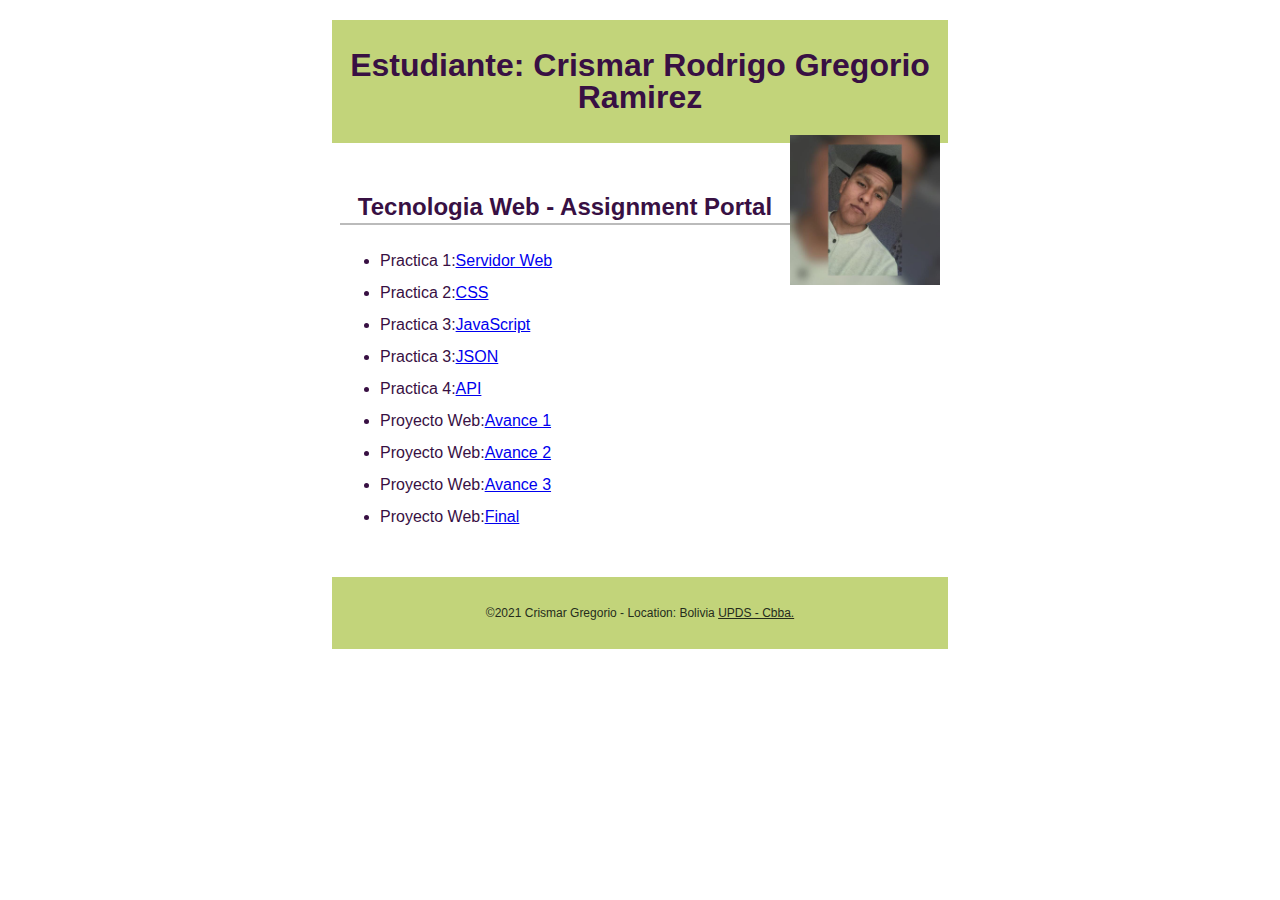
<file: index.html>
<!DOCTYPE html>
<html lang="es">
<head>
  <meta charset="utf-8">
  <meta name="viewport" content="width=device-width, initial-scale=1, maximum-scale=1">
  <title>Tecnologia Web - Portal de Asignaciones | Nombre | UPDS -Cbba.</title>
  <meta name="description" content="Pagina de portal de asignaciones Fabiola Soliz para la materia de tecnologia web en UPDS">
  <link rel="stylesheet" href="css/normalize.css">
  <link rel="stylesheet" href="css/main.css">
</head>
<body>
  <header>
    <h1>Estudiante: Crismar Rodrigo Gregorio Ramirez</h1>
    <img src="imagenes/WhatsApp Image 2020-12-14 at 6.40.40 PM.jpeg" alt="My Profile Picture">
  </header> 
  <main>
    <h2>Tecnologia Web - Assignment Portal</h2>
    <ul>
      <li> Practica 1:<a href="#">Servidor Web </a></li>
      <li>Practica 2:<a href="Practica-CSS/Practicacss.html">CSS </a></li>
      <li>Practica 3:<a href="Practica-JS/PracticaJs.html">JavaScript</a></li>
      <li>Practica 3:<a href="#">JSON</a></li>
      <li>Practica 4:<a href="Practica-API/clima.html">API</a></li>
      <li>Proyecto Web:<a href="#">Avance 1 </a></li>
      <li>Proyecto Web:<a href="#">Avance 2 </a></li>
      <li>Proyecto Web:<a href="#">Avance 3 </a></li>
      <li>Proyecto Web:<a href="#">Final </a></li>
    </ul>
    
  </main> 
 
  <footer>
    <p>
      &copy;2021 Crismar Gregorio - Location: Bolivia  
      <a href="http://www.upds.edu.bo/"> UPDS - Cbba.</a>
    </p>
  </footer>
</body>
</html>
</file>
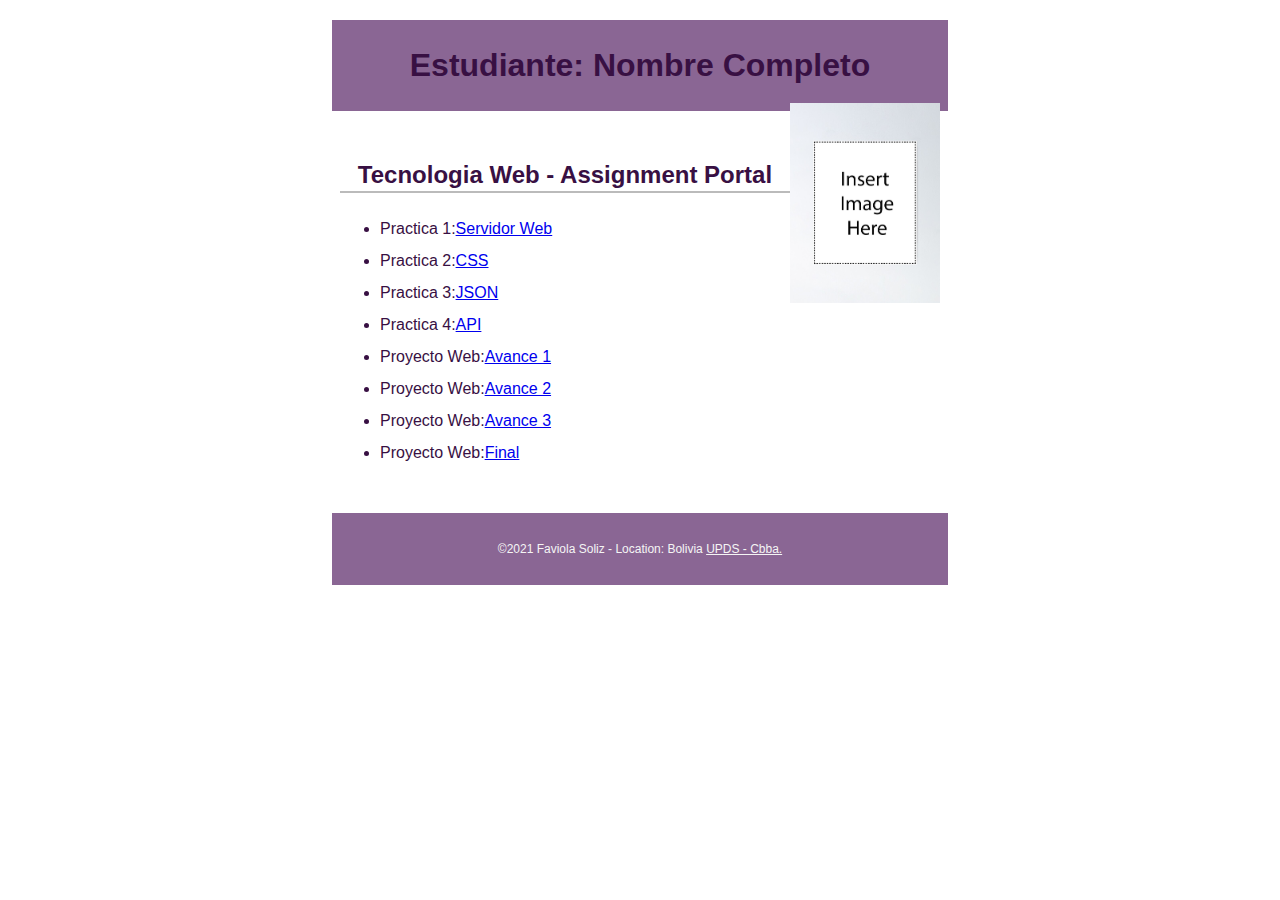
<file: Practica_1/index.html>
<!DOCTYPE html>
<html lang="es">
<head>
  <meta charset="utf-8">
  <meta name="viewport" content="width=device-width, initial-scale=1, maximum-scale=1">
  <title>Tecnologia Web - Portal de Asignaciones | Nombre | UPDS -Cbba.</title>
  <meta name="description" content="Pagina de portal de asignaciones Fabiola Soliz para la materia de tecnologia web en UPDS">
  <link rel="stylesheet" href="css/normalize.css">
  <link rel="stylesheet" href="css/main.css">
</head>
<body>
  <header>
    <h1>Estudiante: Nombre Completo</h1>
    <img src="imagenes/profile.png" alt="My Profile Picture">
  </header> 
  <main>
    <h2>Tecnologia Web - Assignment Portal</h2>
    <ul>
      <li> Practica 1:<a href="#">Servidor Web </a></li>
      <li>Practica 2:<a href="#">CSS </a></li>
      <li>Practica 3:<a href="#">JSON</a></li>
      <li>Practica 4:<a href="#">API</a></li>
      <li>Proyecto Web:<a href="#">Avance 1 </a></li>
      <li>Proyecto Web:<a href="#">Avance 2 </a></li>
      <li>Proyecto Web:<a href="#">Avance 3 </a></li>
      <li>Proyecto Web:<a href="#">Final </a></li>
    </ul>
    
  </main> 
 
  <footer>
    <p>
      &copy;2021 Faviola Soliz - Location: Bolivia  
      <a href="http://www.upds.edu.bo/"> UPDS - Cbba.</a>
    </p>
  </footer>
</body>
</html>
</file>
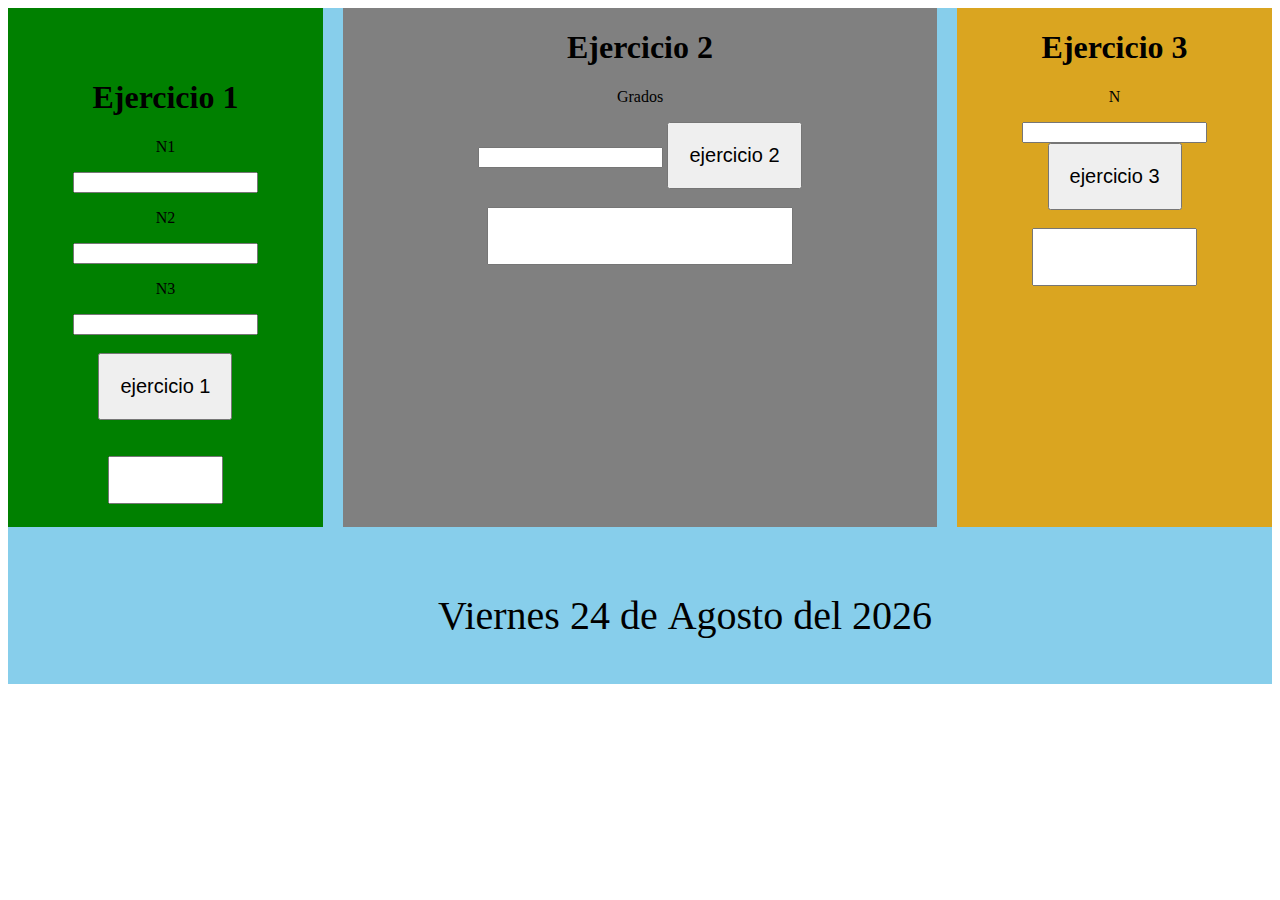
<file: Practica-JS/PracticaJs.html>
<!DOCTYPE html>
<html lang="en">
<head>
    <meta charset="UTF-8">
    <meta http-equiv="X-UA-Compatible" content="IE=edge">
    <meta name="viewport" content="width=device-width, initial-scale=1.0">
    <link rel="stylesheet" href="practicaJs.css">
    <title>Document</title>
</head>
<body>
    <!--Desarrolle una función que le permita leer dos valores A y B e indicar si la suma de
los dos números es par o impar-->
        
<div class="contenedor">
   

    <form action="" class="formulario1">
        <h1>Ejercicio 1</h1>
        <p>N1</p>
        <input id="N1" type="text">

        <p>N2</p>
        <input id="N2" type="text"> <br>

        <p>N3</p>
        <input id="N3" type="text"> <br>

        <br>

        <input type="button" class="btn" onclick="Comparar()" value="ejercicio 1"> <br> <br>
        <br>
        <input type="text" id="respuesta" class="respuesta">
    </form>
    
    <form action="" class="formulario2">
        <h1>Ejercicio 2</h1>
        <p>Grados</p>
        <input id="numero" type="text">

        <input type="button" class="btn" onclick="grados()" value="ejercicio 2"> <br> <br>
       
        <input type="text" id="respuesta1" class="respuesta">

    </form>

    

    <form action="" class="formulario3">
        <h1>Ejercicio 3</h1>
        <p>N</p>
        <input id="numero2" type="text">
       
        

        <input type="button" class="btn" onclick="factorial()" value="ejercicio 3"> <br> <br>

        <input type="text" id="respuesta2" class="respuesta">

    </form>

    <form action="" class="formulario4">
       
    </form>
    <div class="fecha" id="fecha" >
        <p id="diaSe"></p>
        <p id="dia"></p>
        <p >de</p>
        <p id="mes"></p>
        <p >del</p>
        <p id="year"></p>
    </div>

</div>

<script>
    /* Desarrolle una función en JavaScript que permita leer 3
        números y devuelva el producto de los tres números.*/
    function Comparar(N1,N2,N3)
        {
            var N1=parseFloat(document.getElementById('N1').value);
            var N2=parseFloat(document.getElementById('N2').value);
            var N3=parseFloat(document.getElementById('N3').value);
            var res=N1*N2*N3;
            var resul1;
            
            document.getElementById('respuesta').value=res;
            
        }
    /*Desarrolle una función en JavaScript que permita leer una
    temperatura en grados Celsios y devuelva el clima según la
    siguiente tabla:*/

    function grados(numero)
        {
            var a=parseFloat(document.getElementById('numero').value);
            var res=1;
            var resul1;

            if (a==-10 || a<=15)
            {
                resul1='Frio'
            }
            else{
                if(a==16 || a<=25)
                {
                    resul1='Templado'
                }
                else
                if(a==26 || a<=40)
                {
                    resul1='Calor'
                }
                else
                {
                    resul1='Muerte de calor  xd'
                }
            }
            
            document.getElementById('respuesta1').value=resul1;
        }
    /*Desarrolle una función en JavaScript que permita leer un
    numero y devuelva el factorial del mismo.*/
    function factorial(numero)
        {
            var a=parseFloat(document.getElementById('numero2').value);
            var res=1;
            var resul1;
            for(var i=1; i<=a; i++)
            {
                res=res*i;
            }
            document.getElementById('respuesta2').value=res;
        }

    /*Desarrolle una función en JavaScript que muestre la fecha
        actual*/

        function actualizarDatos() {
            //obtener datos
            var fecha=new Date();
               
                diaSemana = fecha.getDay();
                dia = fecha.getDate();
                mes=fecha.getMonth()+1;
                año=fecha.getFullYear();
                
    
                //obtenemos elementos html
                var 
                    elementoDiaSemana = document.getElementById('diaSe'),
                    elementoDia = document.getElementById('dia'),
                    elementoMes = document.getElementById('mes'),
                    elementoYear = document.getElementById('year');
                    
                    //poner en la pantalla
                    /*elementoHoras.innerHTML=horas;
                    elementoMinutos.innerHTML=minutos;
                    elementoSegundos.innerHTML=segundos;*/
                    elementoDia.innerHTML=dia;
                    elementoMes.innerHTML=mes;
                    /*Dias de la semana*/
                    var arraySemana = ["Domingo","lunes","Martes","Miercoles","Juevez","Viernes","Sabado"];
                    elementoDiaSemana.textContent=arraySemana[diaSemana]; //cambia el con

                    /*El mes*/
                    arrayMes = ["Enero","Febrero","Marzo","Abril","MAyo","junio","Julio","Agosto","Septiembre","octubre","Noviembre","Diciembre"];
                    elementoMes.textContent = arrayMes[mes];
                    elementoYear.innerHTML=año;

                    
                
        }
        
        actualizarDatos();
        
        setInterval(actualizarDatos, 1000);

</script>

</body>
</html>
</file>
<file: css/main.css>
/* Tecnologia Web- Plantilla CSS del portal de asignación */
/* Puede usar #HEX o nombres de colores */
/* * es un comodín que se refiere a todos los elementos. */

/* { margin: 0; box-sizing: border-box; } */

body { 
    
    font-size: 16px; 
    line-height: 32px;
    font-family:Ubuntu,sans-serif;
    color:#381043;
}

h1 {
    font-size: 2rem;
    color:#381043;
}

h2 {
    font-size: 1.5rem;
    text-align: center;
    border-bottom: 2px solid #bbb;
}

header, main, footer {
    margin: 1.25rem auto;
    padding: .5rem;
    max-width: 600px;
}

header, footer, footer a {
    text-align: center;
    background-color:#c2d47a;
    color: rgb(37, 44, 28);
}

header img {
    width: 150px;
    height: auto;
    float: right;
}

footer {
    font-size: 0.75rem;
}
</file>
<file: Practica_1/css/main.css>
/* Tecnologia Web- Plantilla CSS del portal de asignación */
/* Puede usar #HEX o nombres de colores */
/* * es un comodín que se refiere a todos los elementos. */

/* { margin: 0; box-sizing: border-box; } */

body { 
    font-size: 16px; 
    line-height: 32px;
    font-family:Ubuntu,sans-serif;
    color:#381043;
}

h1 {
    font-size: 2rem;
    color:#381043;
}

h2 {
    font-size: 1.5rem;
    text-align: center;
    border-bottom: 2px solid #bbb;
}

header, main, footer {
    margin: 1.25rem auto;
    padding: .5rem;
    max-width: 600px;
}

header, footer, footer a {
    text-align: center;
    background-color:#8A6694;
    color: whitesmoke;
}

header img {
    width: 150px;
    height: auto;
    float: right;
}

footer {
    font-size: 0.75rem;
}
</file>
<file: Practica-JS/practicaJs.css>
.contenedor{
    background: skyblue;
    display: grid;
    grid-template-columns: repeat(3,1fr);
    gap: 20px;
    text-align: center;
}
.formulario1{
    background: green;
    padding: 50px;
    
}
.formulario2{
    background: grey;
    
}
.formulario3{
    background: goldenrod;
    
}
.btn{
    padding: 20px;
    font-size: 20px;
    
}
.respuesta{
    width: 50%;
    height: 10%;

}
.fecha{
    display: flex;
    align-items: center;
    justify-content: center;
    margin-left: 90px;
    
}
.fecha p{
    padding: 5px;
    font-size: 40px;
}
</file>
